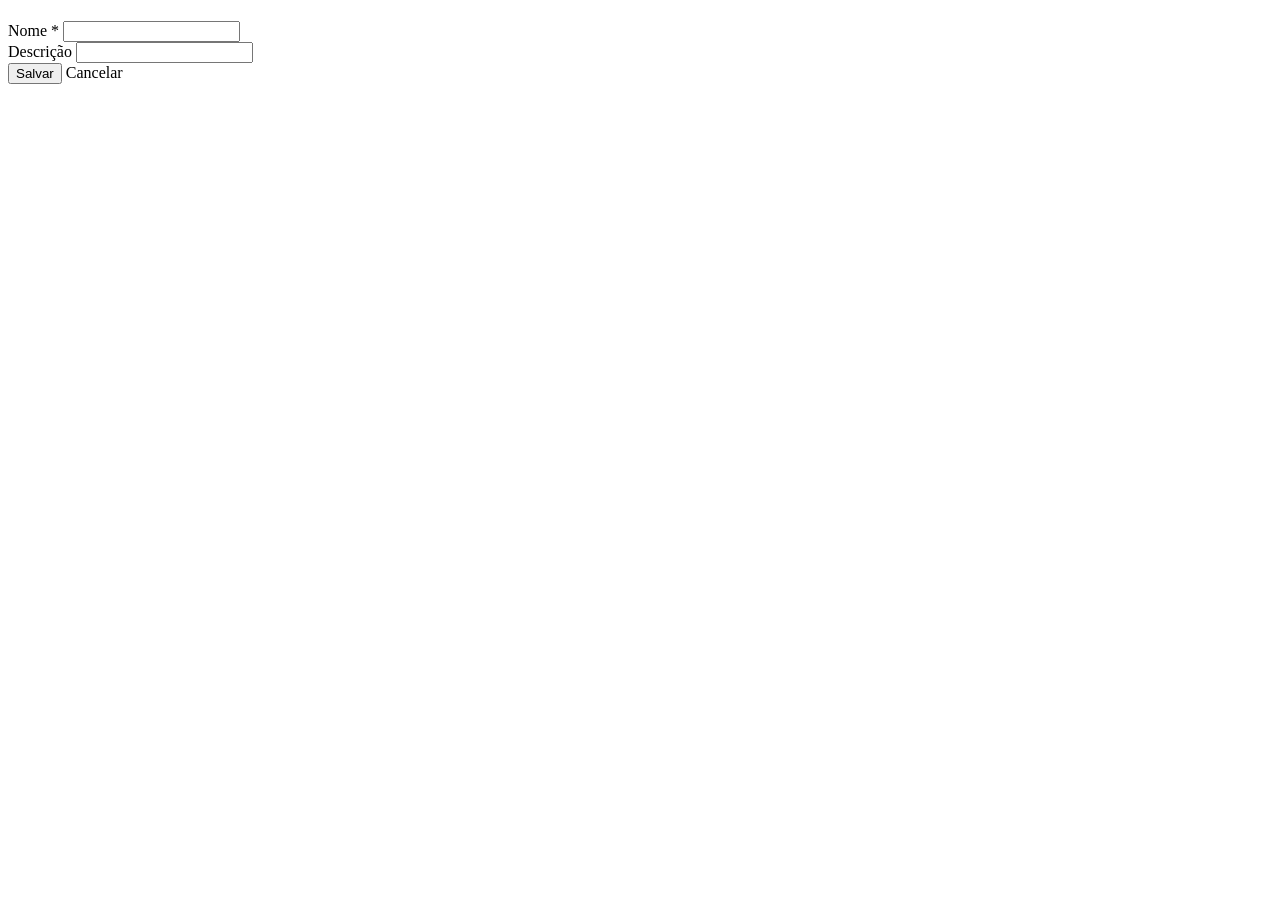
<file: src/main/resources/templates/categorias/form.html>
<!DOCTYPE html>
<html lang="pt-BR" xmlns:th="http://www.thymeleaf.org">
<head th:replace="~{fragments/layout :: head('Categorias')}"></head>
<body>
<nav th:replace="~{fragments/layout :: navbar('categorias')}"></nav>
<main class="container py-4">
  <h1 class="h3 mb-3" th:text="${id == null} ? 'Nova categoria' : 'Editar categoria'"></h1>
  <form class="card shadow-sm p-4" method="post" th:object="${form}"
        th:action="${id == null} ? @{/categorias} : @{/categorias/{id}(id=${id})}">
    <div class="alert alert-danger" th:if="${#fields.hasGlobalErrors()}" th:each="e : ${#fields.globalErrors()}" th:text="${e}"></div>
      <div class="mb-3">
        <label class="form-label" for="nome">Nome *</label>
        <input class="form-control" id="nome" type="text" maxlength="80" th:field="*{nome}" th:errorclass="is-invalid">
        <div class="invalid-feedback" th:errors="*{nome}"></div>
      </div>
      <div class="mb-3">
        <label class="form-label" for="descricao">Descrição</label>
        <input class="form-control" id="descricao" type="text" maxlength="255" th:field="*{descricao}" th:errorclass="is-invalid">
        <div class="invalid-feedback" th:errors="*{descricao}"></div>
      </div>
    <div class="d-flex gap-2">
      <button class="btn btn-primary" type="submit">Salvar</button>
      <a class="btn btn-outline-secondary" th:href="@{/categorias}">Cancelar</a>
    </div>
  </form>
</main>
<th:block th:replace="~{fragments/layout :: scripts}"></th:block>
</body>
</html>
</file>
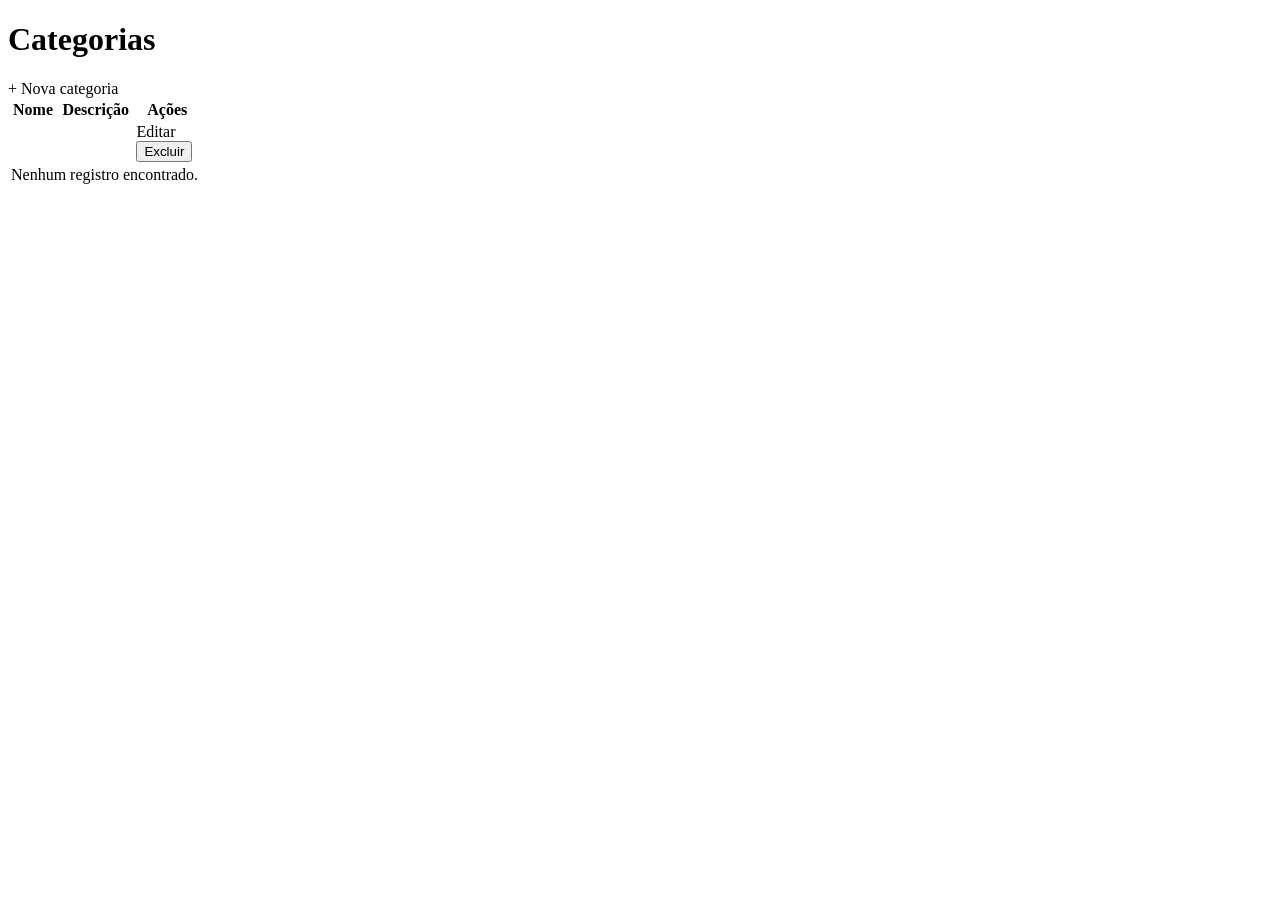
<file: src/main/resources/templates/categorias/lista.html>
<!DOCTYPE html>
<html lang="pt-BR" xmlns:th="http://www.thymeleaf.org">
<head th:replace="~{fragments/layout :: head('Categorias')}"></head>
<body>
<nav th:replace="~{fragments/layout :: navbar('categorias')}"></nav>
<main class="container py-4">
  <div class="d-flex justify-content-between align-items-center mb-3">
    <h1 class="h3 mb-0">Categorias</h1>
    <a class="btn btn-primary" th:href="@{/categorias/novo}">+ Nova categoria</a>
  </div>
  <div th:replace="~{fragments/layout :: mensagens}"></div>
  <div class="card shadow-sm">
    <div class="table-responsive">
      <table class="table table-hover align-middle mb-0">
        <thead><tr><th>Nome</th><th>Descrição</th><th class="text-end">Ações</th></tr></thead>
        <tbody>
          <tr th:each="x : ${itens}">
            <td th:text="${x.nome}"></td><td th:text="${x.descricao}"></td>
            <td class="text-end text-nowrap">
              <a class="btn btn-sm btn-outline-secondary" th:href="@{/categorias/{id}/editar(id=${x.id})}">Editar</a>
              <form class="d-inline" method="post" th:action="@{/categorias/{id}/excluir(id=${x.id})}"
                    onsubmit="return confirm('Excluir este registro?')">
                <button class="btn btn-sm btn-outline-danger" type="submit">Excluir</button>
              </form>
            </td>
          </tr>
          <tr th:if="${#lists.isEmpty(itens)}">
            <td colspan="3" class="text-center text-muted py-4">Nenhum registro encontrado.</td>
          </tr>
        </tbody>
      </table>
    </div>
  </div>
</main>
<th:block th:replace="~{fragments/layout :: scripts}"></th:block>
</body>
</html>
</file>
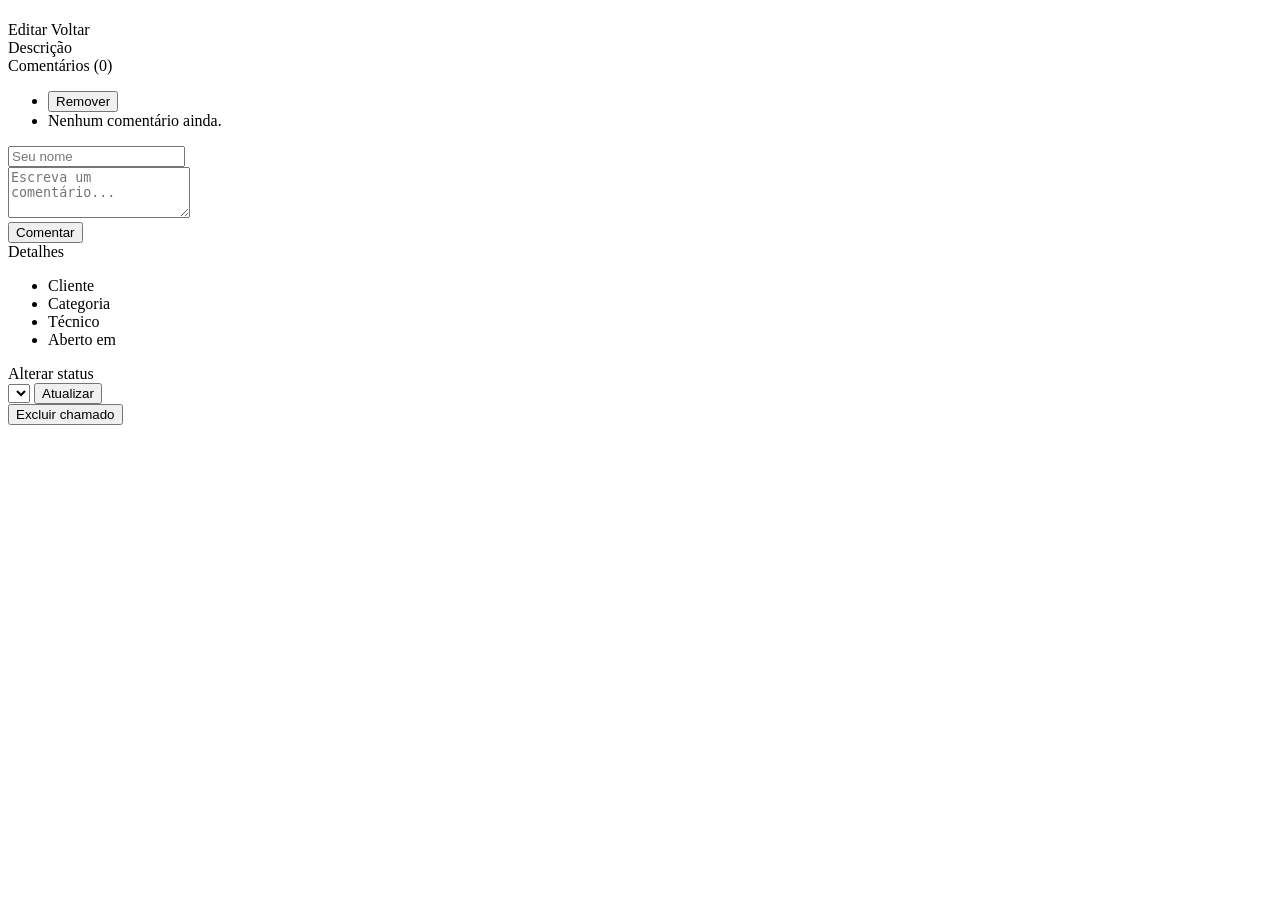
<file: src/main/resources/templates/chamados/detalhe.html>
<!DOCTYPE html>
<html lang="pt-BR" xmlns:th="http://www.thymeleaf.org">
<head th:replace="~{fragments/layout :: head('Chamado')}"></head>
<body>
<nav th:replace="~{fragments/layout :: navbar('chamados')}"></nav>
<main class="container py-4">
  <div th:replace="~{fragments/layout :: mensagens}"></div>

  <div class="d-flex justify-content-between align-items-start mb-3">
    <div>
      <h1 class="h3 mb-1" th:text="'#' + ${chamado.id} + ' ' + ${chamado.titulo}"></h1>
      <span class="badge" th:classappend="'text-bg-' + ${chamado.status.cor}" th:text="${chamado.status.rotulo}"></span>
      <span class="badge" th:classappend="'text-bg-' + ${chamado.prioridade.cor}" th:text="'Prioridade ' + ${chamado.prioridade.rotulo}"></span>
    </div>
    <div class="d-flex gap-2">
      <a class="btn btn-outline-secondary" th:href="@{/chamados/{id}/editar(id=${chamado.id})}">Editar</a>
      <a class="btn btn-outline-secondary" th:href="@{/chamados}">Voltar</a>
    </div>
  </div>

  <div class="row g-3">
    <div class="col-lg-8">
      <div class="card shadow-sm mb-3">
        <div class="card-header bg-white fw-semibold">Descrição</div>
        <div class="card-body descricao" th:text="${chamado.descricao}"></div>
      </div>

      <div class="card shadow-sm">
        <div class="card-header bg-white fw-semibold">Comentários (<span th:text="${#lists.size(chamado.comentarios)}">0</span>)</div>
        <ul class="list-group list-group-flush">
          <li class="list-group-item" th:each="m : ${chamado.comentarios}">
            <div class="d-flex justify-content-between">
              <div>
                <strong th:text="${m.autor}"></strong>
                <span class="text-muted small ms-2" th:text="${#temporals.format(m.dataCriacao, 'dd/MM/yyyy HH:mm')}"></span>
              </div>
              <form method="post" th:action="@{/comentarios/{id}/excluir(id=${m.id})}" onsubmit="return confirm('Remover este comentário?')">
                <button class="btn btn-sm btn-link text-danger p-0" type="submit">Remover</button>
              </form>
            </div>
            <div class="descricao mt-1" th:text="${m.texto}"></div>
          </li>
          <li class="list-group-item text-muted text-center py-3" th:if="${#lists.isEmpty(chamado.comentarios)}">Nenhum comentário ainda.</li>
        </ul>
        <div class="card-body border-top">
          <form method="post" th:object="${comentario}" th:action="@{/chamados/{id}/comentarios(id=${chamado.id})}">
            <div class="mb-2">
              <input class="form-control" type="text" maxlength="80" placeholder="Seu nome" th:field="*{autor}" required>
            </div>
            <div class="mb-2">
              <textarea class="form-control" rows="3" maxlength="2000" placeholder="Escreva um comentário..." th:field="*{texto}" required></textarea>
            </div>
            <button class="btn btn-primary btn-sm" type="submit">Comentar</button>
          </form>
        </div>
      </div>
    </div>

    <div class="col-lg-4">
      <div class="card shadow-sm mb-3">
        <div class="card-header bg-white fw-semibold">Detalhes</div>
        <ul class="list-group list-group-flush">
          <li class="list-group-item"><div class="small text-muted">Cliente</div><span th:text="${chamado.clienteNome}"></span></li>
          <li class="list-group-item"><div class="small text-muted">Categoria</div><span th:text="${chamado.categoriaNome}"></span></li>
          <li class="list-group-item"><div class="small text-muted">Técnico</div><span th:text="${chamado.tecnicoNome != null} ? ${chamado.tecnicoNome} : 'Não atribuído'"></span></li>
          <li class="list-group-item"><div class="small text-muted">Aberto em</div><span th:text="${#temporals.format(chamado.dataAbertura, 'dd/MM/yyyy HH:mm')}"></span></li>
        </ul>
      </div>

      <div class="card shadow-sm mb-3">
        <div class="card-header bg-white fw-semibold">Alterar status</div>
        <div class="card-body">
          <form class="d-flex gap-2" method="post" th:action="@{/chamados/{id}/status(id=${chamado.id})}">
            <select class="form-select" name="status">
              <option th:each="s : ${statusList}" th:value="${s}" th:text="${s.rotulo}" th:selected="${s == chamado.status}"></option>
            </select>
            <button class="btn btn-outline-primary" type="submit">Atualizar</button>
          </form>
        </div>
      </div>

      <form method="post" th:action="@{/chamados/{id}/excluir(id=${chamado.id})}" onsubmit="return confirm('Excluir este chamado e seus comentários?')">
        <button class="btn btn-outline-danger w-100" type="submit">Excluir chamado</button>
      </form>
    </div>
  </div>
</main>
<th:block th:replace="~{fragments/layout :: scripts}"></th:block>
</body>
</html>
</file>
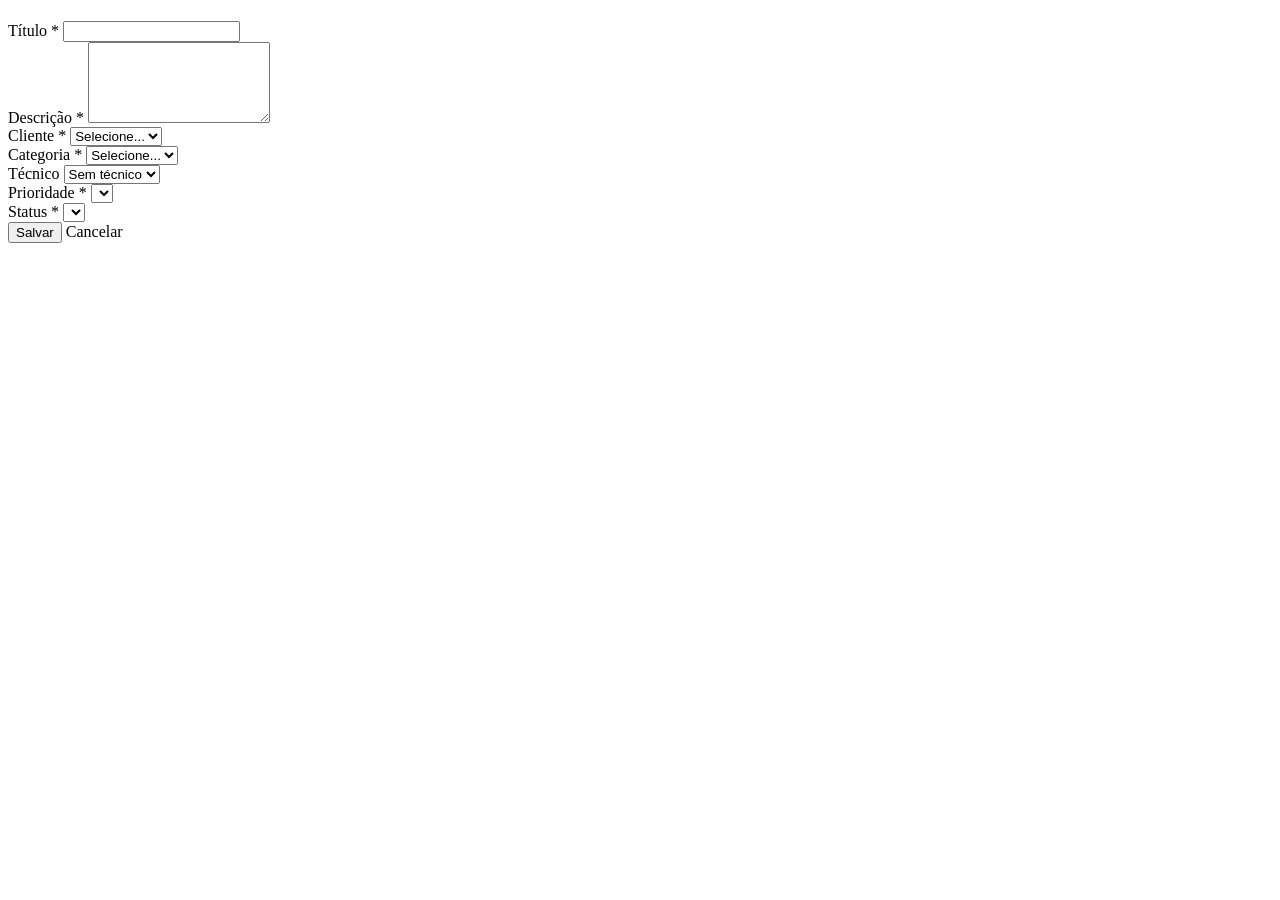
<file: src/main/resources/templates/chamados/form.html>
<!DOCTYPE html>
<html lang="pt-BR" xmlns:th="http://www.thymeleaf.org">
<head th:replace="~{fragments/layout :: head('Chamado')}"></head>
<body>
<nav th:replace="~{fragments/layout :: navbar('chamados')}"></nav>
<main class="container py-4">
  <h1 class="h3 mb-3" th:text="${id == null} ? 'Novo chamado' : 'Editar chamado #' + ${id}"></h1>

  <form class="card shadow-sm p-4" method="post" th:object="${form}"
        th:action="${id == null} ? @{/chamados} : @{/chamados/{id}(id=${id})}">

    <div class="mb-3">
      <label class="form-label" for="titulo">Título *</label>
      <input class="form-control" id="titulo" type="text" maxlength="150" th:field="*{titulo}" th:errorclass="is-invalid">
      <div class="invalid-feedback" th:errors="*{titulo}"></div>
    </div>

    <div class="mb-3">
      <label class="form-label" for="descricao">Descrição *</label>
      <textarea class="form-control" id="descricao" rows="5" maxlength="2000" th:field="*{descricao}" th:errorclass="is-invalid"></textarea>
      <div class="invalid-feedback" th:errors="*{descricao}"></div>
    </div>

    <div class="row">
      <div class="col-md-4 mb-3">
        <label class="form-label" for="clienteId">Cliente *</label>
        <select class="form-select" id="clienteId" th:field="*{clienteId}" th:errorclass="is-invalid">
          <option value="">Selecione...</option>
          <option th:each="c : ${clientes}" th:value="${c.id}" th:text="${c.nome}"></option>
        </select>
        <div class="invalid-feedback" th:errors="*{clienteId}"></div>
      </div>
      <div class="col-md-4 mb-3">
        <label class="form-label" for="categoriaId">Categoria *</label>
        <select class="form-select" id="categoriaId" th:field="*{categoriaId}" th:errorclass="is-invalid">
          <option value="">Selecione...</option>
          <option th:each="c : ${categorias}" th:value="${c.id}" th:text="${c.nome}"></option>
        </select>
        <div class="invalid-feedback" th:errors="*{categoriaId}"></div>
      </div>
      <div class="col-md-4 mb-3">
        <label class="form-label" for="tecnicoId">Técnico</label>
        <select class="form-select" id="tecnicoId" th:field="*{tecnicoId}">
          <option value="">Sem técnico</option>
          <option th:each="t : ${tecnicos}" th:value="${t.id}" th:text="${t.nome}"></option>
        </select>
      </div>
    </div>

    <div class="row">
      <div class="col-md-4 mb-3">
        <label class="form-label" for="prioridade">Prioridade *</label>
        <select class="form-select" id="prioridade" th:field="*{prioridade}" th:errorclass="is-invalid">
          <option th:each="p : ${prioridades}" th:value="${p}" th:text="${p.rotulo}"></option>
        </select>
        <div class="invalid-feedback" th:errors="*{prioridade}"></div>
      </div>
      <div class="col-md-4 mb-3" th:if="${id != null}">
        <label class="form-label" for="status">Status *</label>
        <select class="form-select" id="status" th:field="*{status}" th:errorclass="is-invalid">
          <option th:each="s : ${statusList}" th:value="${s}" th:text="${s.rotulo}"></option>
        </select>
        <div class="invalid-feedback" th:errors="*{status}"></div>
      </div>
    </div>

    <div class="d-flex gap-2">
      <button class="btn btn-primary" type="submit">Salvar</button>
      <a class="btn btn-outline-secondary" th:href="${id == null} ? @{/chamados} : @{/chamados/{id}(id=${id})}">Cancelar</a>
    </div>
  </form>
</main>
<th:block th:replace="~{fragments/layout :: scripts}"></th:block>
</body>
</html>
</file>
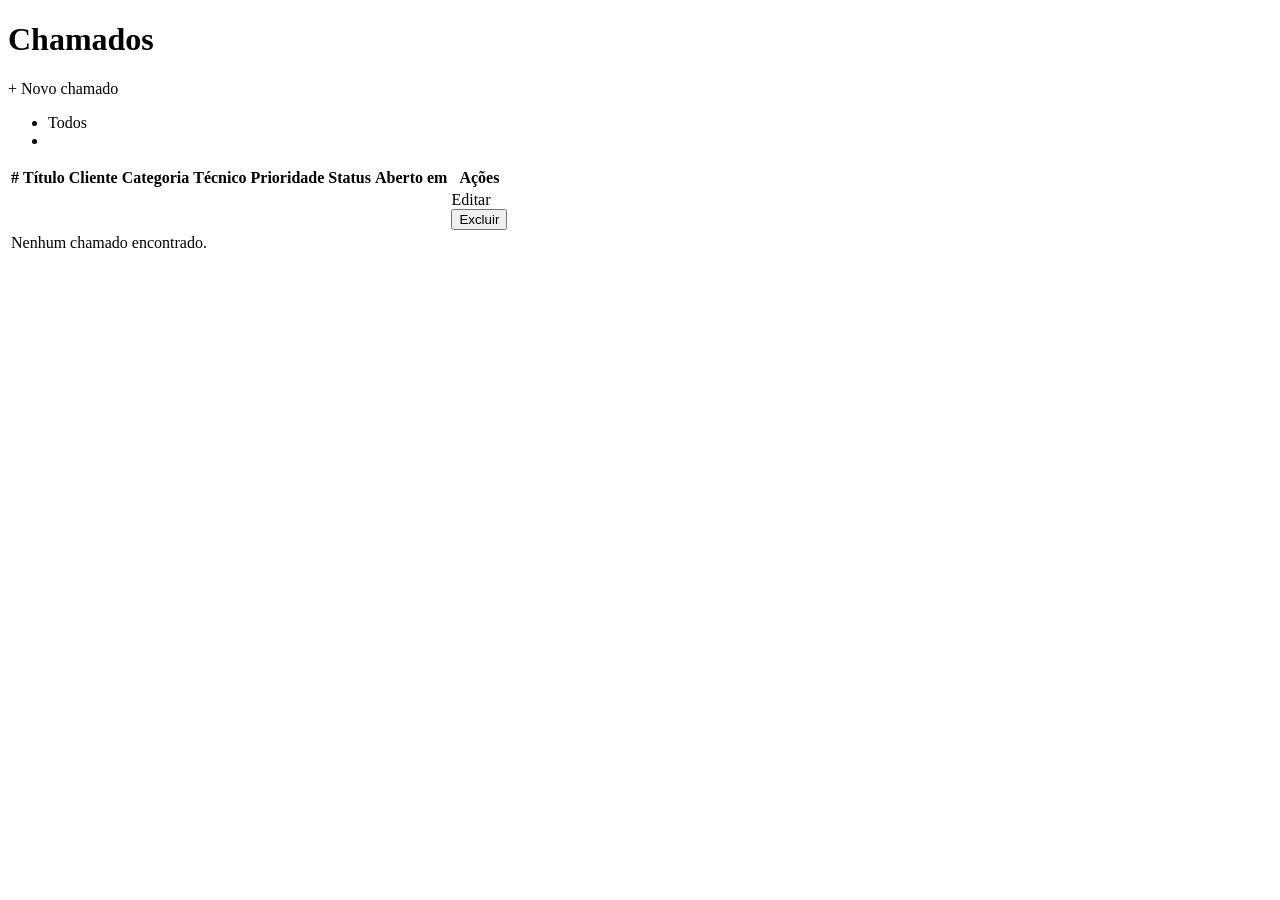
<file: src/main/resources/templates/chamados/lista.html>
<!DOCTYPE html>
<html lang="pt-BR" xmlns:th="http://www.thymeleaf.org">
<head th:replace="~{fragments/layout :: head('Chamados')}"></head>
<body>
<nav th:replace="~{fragments/layout :: navbar('chamados')}"></nav>
<main class="container py-4">
  <div class="d-flex justify-content-between align-items-center mb-3">
    <h1 class="h3 mb-0">Chamados</h1>
    <a class="btn btn-primary" th:href="@{/chamados/novo}">+ Novo chamado</a>
  </div>
  <div th:replace="~{fragments/layout :: mensagens}"></div>

  <ul class="nav nav-pills mb-3">
    <li class="nav-item"><a class="nav-link" th:classappend="${filtro == null} ? 'active'" th:href="@{/chamados}">Todos</a></li>
    <li class="nav-item" th:each="s : ${statusList}">
      <a class="nav-link" th:classappend="${filtro == s} ? 'active'" th:href="@{/chamados(status=${s})}" th:text="${s.rotulo}"></a>
    </li>
  </ul>

  <div class="card shadow-sm">
    <div class="table-responsive">
      <table class="table table-hover align-middle mb-0">
        <thead>
          <tr><th>#</th><th>Título</th><th>Cliente</th><th>Categoria</th><th>Técnico</th><th>Prioridade</th><th>Status</th><th>Aberto em</th><th class="text-end">Ações</th></tr>
        </thead>
        <tbody>
          <tr th:each="c : ${itens}">
            <td th:text="${c.id}"></td>
            <td><a class="text-decoration-none fw-semibold" th:href="@{/chamados/{id}(id=${c.id})}" th:text="${c.titulo}"></a></td>
            <td th:text="${c.clienteNome}"></td>
            <td th:text="${c.categoriaNome}"></td>
            <td th:text="${c.tecnicoNome != null} ? ${c.tecnicoNome} : '—'"></td>
            <td><span class="badge" th:classappend="'text-bg-' + ${c.prioridade.cor}" th:text="${c.prioridade.rotulo}"></span></td>
            <td><span class="badge" th:classappend="'text-bg-' + ${c.status.cor}" th:text="${c.status.rotulo}"></span></td>
            <td class="text-nowrap" th:text="${#temporals.format(c.dataAbertura, 'dd/MM/yyyy HH:mm')}"></td>
            <td class="text-end text-nowrap">
              <a class="btn btn-sm btn-outline-secondary" th:href="@{/chamados/{id}/editar(id=${c.id})}">Editar</a>
              <form class="d-inline" method="post" th:action="@{/chamados/{id}/excluir(id=${c.id})}"
                    onsubmit="return confirm('Excluir este chamado e seus comentários?')">
                <button class="btn btn-sm btn-outline-danger" type="submit">Excluir</button>
              </form>
            </td>
          </tr>
          <tr th:if="${#lists.isEmpty(itens)}">
            <td colspan="9" class="text-center text-muted py-4">Nenhum chamado encontrado.</td>
          </tr>
        </tbody>
      </table>
    </div>
  </div>
</main>
<th:block th:replace="~{fragments/layout :: scripts}"></th:block>
</body>
</html>
</file>
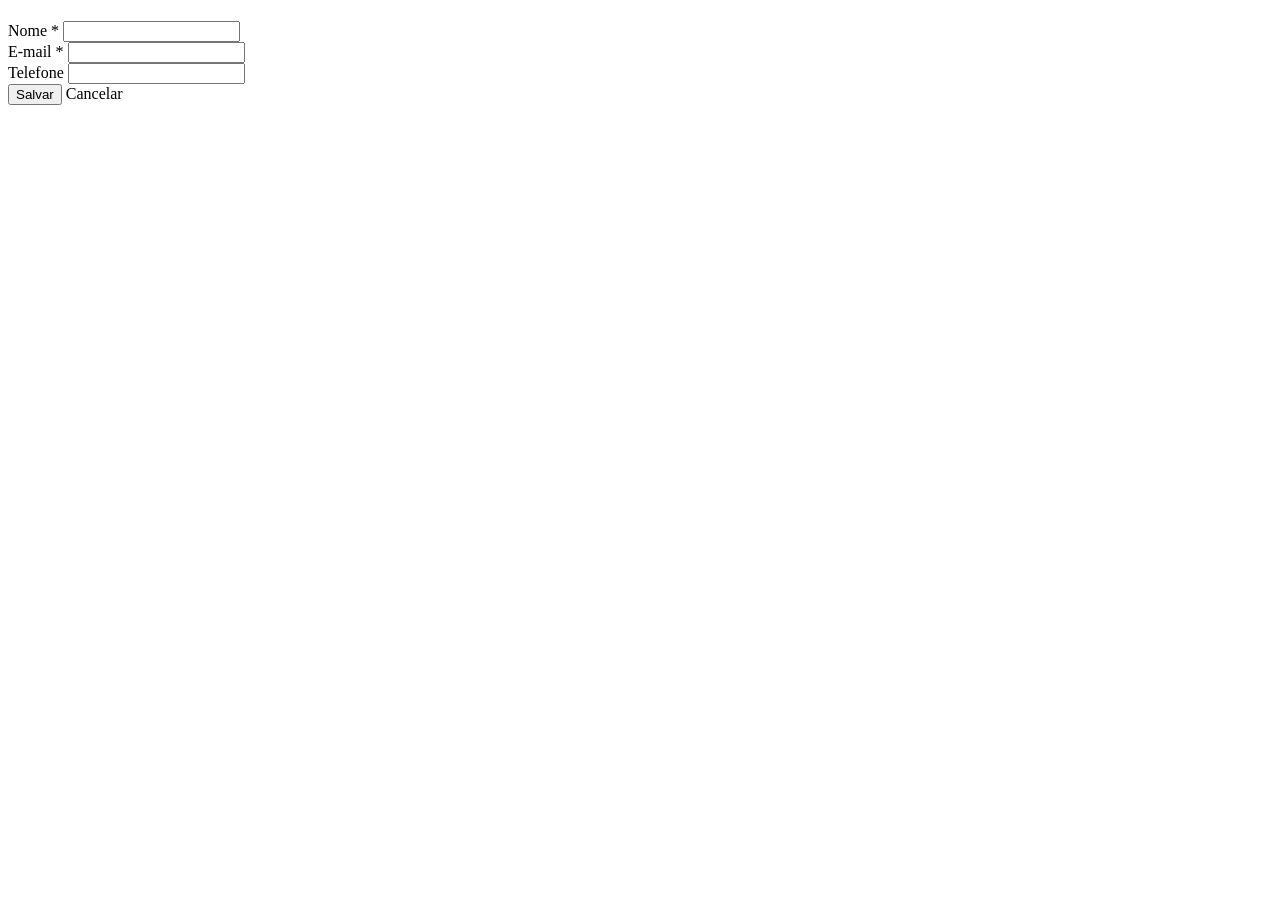
<file: src/main/resources/templates/clientes/form.html>
<!DOCTYPE html>
<html lang="pt-BR" xmlns:th="http://www.thymeleaf.org">
<head th:replace="~{fragments/layout :: head('Clientes')}"></head>
<body>
<nav th:replace="~{fragments/layout :: navbar('clientes')}"></nav>
<main class="container py-4">
  <h1 class="h3 mb-3" th:text="${id == null} ? 'Novo cliente' : 'Editar cliente'"></h1>
  <form class="card shadow-sm p-4" method="post" th:object="${form}"
        th:action="${id == null} ? @{/clientes} : @{/clientes/{id}(id=${id})}">
    <div class="alert alert-danger" th:if="${#fields.hasGlobalErrors()}" th:each="e : ${#fields.globalErrors()}" th:text="${e}"></div>
      <div class="mb-3">
        <label class="form-label" for="nome">Nome *</label>
        <input class="form-control" id="nome" type="text" maxlength="120" th:field="*{nome}" th:errorclass="is-invalid">
        <div class="invalid-feedback" th:errors="*{nome}"></div>
      </div>
      <div class="mb-3">
        <label class="form-label" for="email">E-mail *</label>
        <input class="form-control" id="email" type="email" maxlength="120" th:field="*{email}" th:errorclass="is-invalid">
        <div class="invalid-feedback" th:errors="*{email}"></div>
      </div>
      <div class="mb-3">
        <label class="form-label" for="telefone">Telefone</label>
        <input class="form-control" id="telefone" type="tel" maxlength="30" th:field="*{telefone}" th:errorclass="is-invalid">
        <div class="invalid-feedback" th:errors="*{telefone}"></div>
      </div>
    <div class="d-flex gap-2">
      <button class="btn btn-primary" type="submit">Salvar</button>
      <a class="btn btn-outline-secondary" th:href="@{/clientes}">Cancelar</a>
    </div>
  </form>
</main>
<th:block th:replace="~{fragments/layout :: scripts}"></th:block>
</body>
</html>
</file>
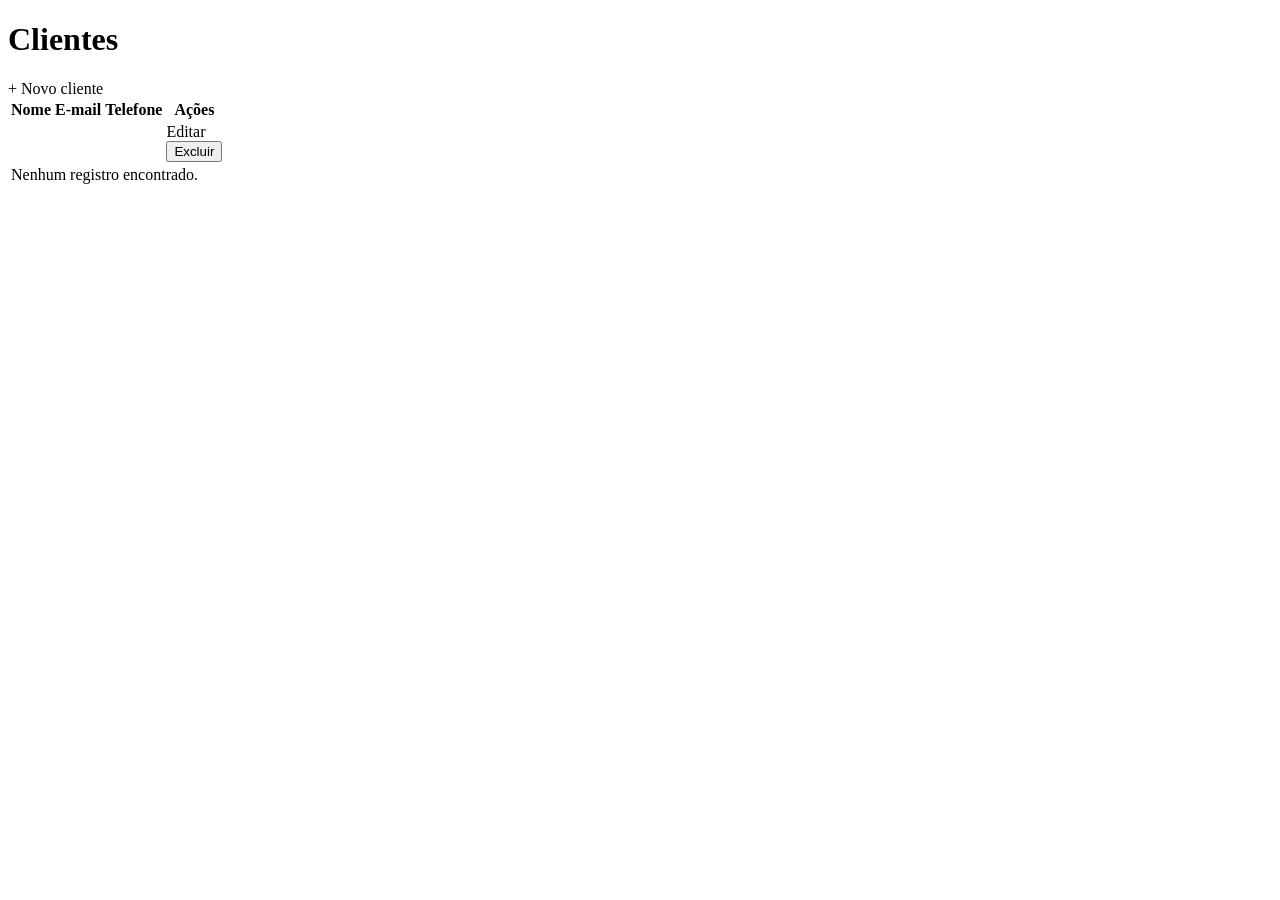
<file: src/main/resources/templates/clientes/lista.html>
<!DOCTYPE html>
<html lang="pt-BR" xmlns:th="http://www.thymeleaf.org">
<head th:replace="~{fragments/layout :: head('Clientes')}"></head>
<body>
<nav th:replace="~{fragments/layout :: navbar('clientes')}"></nav>
<main class="container py-4">
  <div class="d-flex justify-content-between align-items-center mb-3">
    <h1 class="h3 mb-0">Clientes</h1>
    <a class="btn btn-primary" th:href="@{/clientes/novo}">+ Novo cliente</a>
  </div>
  <div th:replace="~{fragments/layout :: mensagens}"></div>
  <div class="card shadow-sm">
    <div class="table-responsive">
      <table class="table table-hover align-middle mb-0">
        <thead><tr><th>Nome</th><th>E-mail</th><th>Telefone</th><th class="text-end">Ações</th></tr></thead>
        <tbody>
          <tr th:each="x : ${itens}">
            <td th:text="${x.nome}"></td><td th:text="${x.email}"></td><td th:text="${x.telefone}"></td>
            <td class="text-end text-nowrap">
              <a class="btn btn-sm btn-outline-secondary" th:href="@{/clientes/{id}/editar(id=${x.id})}">Editar</a>
              <form class="d-inline" method="post" th:action="@{/clientes/{id}/excluir(id=${x.id})}"
                    onsubmit="return confirm('Excluir este registro?')">
                <button class="btn btn-sm btn-outline-danger" type="submit">Excluir</button>
              </form>
            </td>
          </tr>
          <tr th:if="${#lists.isEmpty(itens)}">
            <td colspan="4" class="text-center text-muted py-4">Nenhum registro encontrado.</td>
          </tr>
        </tbody>
      </table>
    </div>
  </div>
</main>
<th:block th:replace="~{fragments/layout :: scripts}"></th:block>
</body>
</html>
</file>
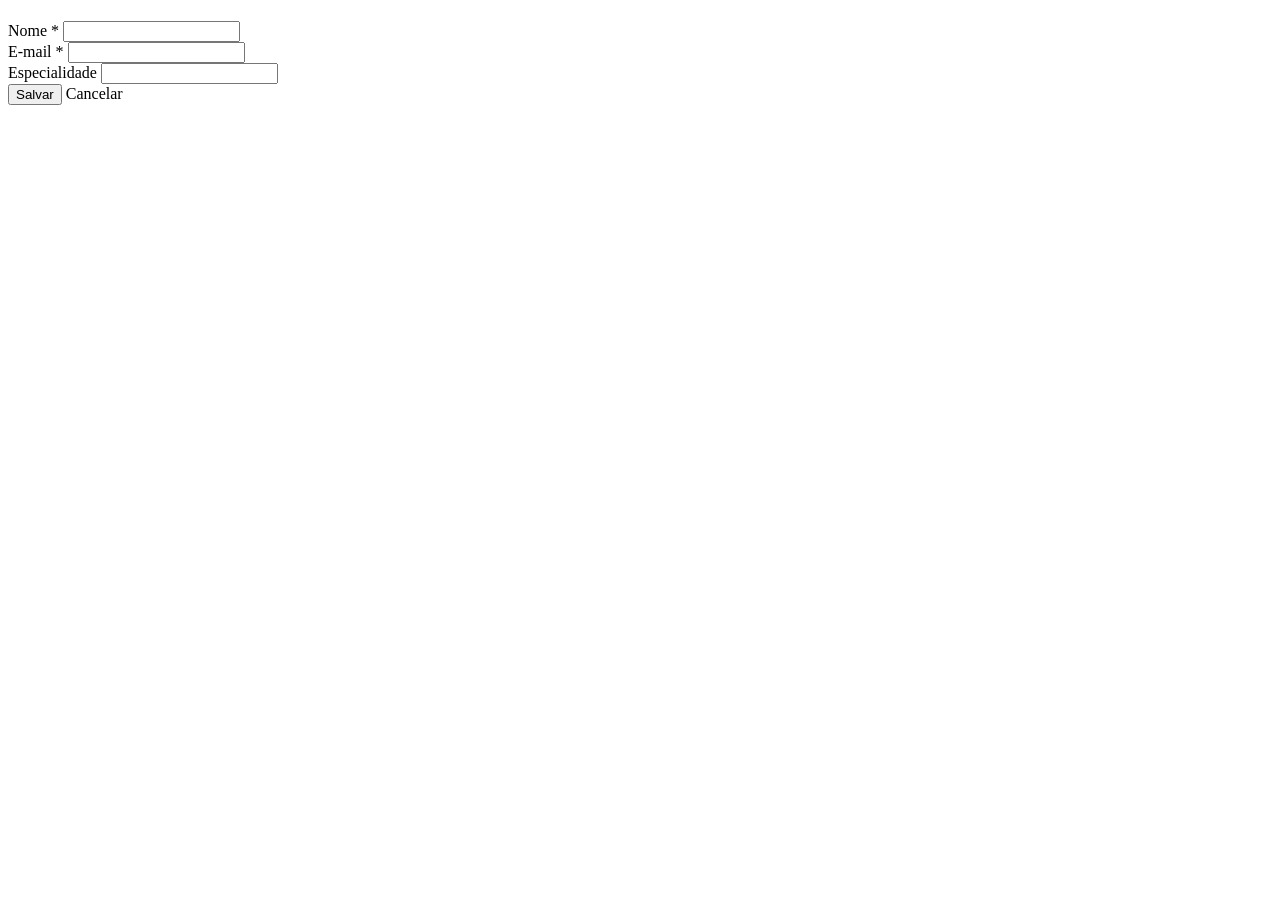
<file: src/main/resources/templates/tecnicos/form.html>
<!DOCTYPE html>
<html lang="pt-BR" xmlns:th="http://www.thymeleaf.org">
<head th:replace="~{fragments/layout :: head('Técnicos')}"></head>
<body>
<nav th:replace="~{fragments/layout :: navbar('tecnicos')}"></nav>
<main class="container py-4">
  <h1 class="h3 mb-3" th:text="${id == null} ? 'Novo técnico' : 'Editar técnico'"></h1>
  <form class="card shadow-sm p-4" method="post" th:object="${form}"
        th:action="${id == null} ? @{/tecnicos} : @{/tecnicos/{id}(id=${id})}">
    <div class="alert alert-danger" th:if="${#fields.hasGlobalErrors()}" th:each="e : ${#fields.globalErrors()}" th:text="${e}"></div>
      <div class="mb-3">
        <label class="form-label" for="nome">Nome *</label>
        <input class="form-control" id="nome" type="text" maxlength="120" th:field="*{nome}" th:errorclass="is-invalid">
        <div class="invalid-feedback" th:errors="*{nome}"></div>
      </div>
      <div class="mb-3">
        <label class="form-label" for="email">E-mail *</label>
        <input class="form-control" id="email" type="email" maxlength="120" th:field="*{email}" th:errorclass="is-invalid">
        <div class="invalid-feedback" th:errors="*{email}"></div>
      </div>
      <div class="mb-3">
        <label class="form-label" for="especialidade">Especialidade</label>
        <input class="form-control" id="especialidade" type="text" maxlength="80" th:field="*{especialidade}" th:errorclass="is-invalid">
        <div class="invalid-feedback" th:errors="*{especialidade}"></div>
      </div>
    <div class="d-flex gap-2">
      <button class="btn btn-primary" type="submit">Salvar</button>
      <a class="btn btn-outline-secondary" th:href="@{/tecnicos}">Cancelar</a>
    </div>
  </form>
</main>
<th:block th:replace="~{fragments/layout :: scripts}"></th:block>
</body>
</html>
</file>
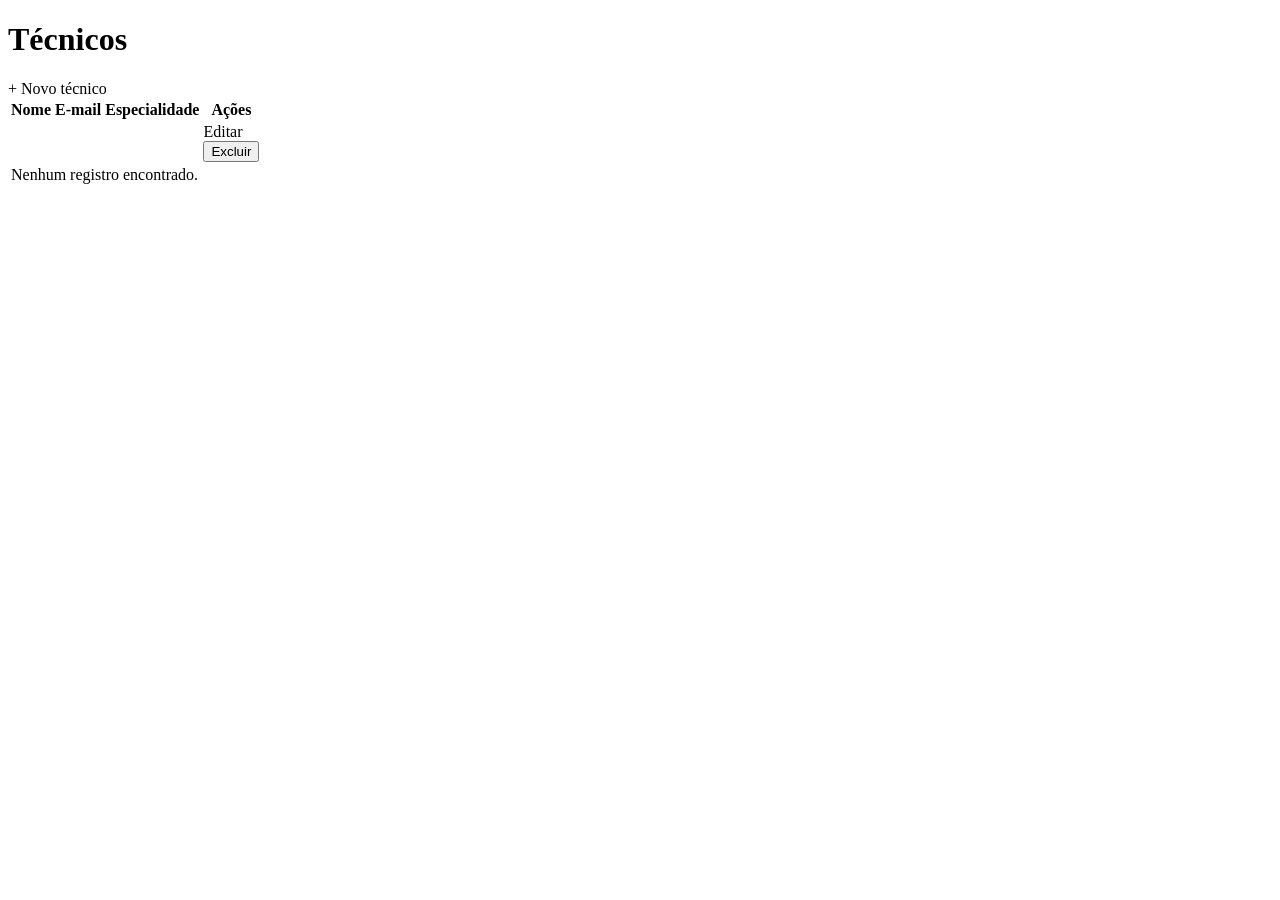
<file: src/main/resources/templates/tecnicos/lista.html>
<!DOCTYPE html>
<html lang="pt-BR" xmlns:th="http://www.thymeleaf.org">
<head th:replace="~{fragments/layout :: head('Técnicos')}"></head>
<body>
<nav th:replace="~{fragments/layout :: navbar('tecnicos')}"></nav>
<main class="container py-4">
  <div class="d-flex justify-content-between align-items-center mb-3">
    <h1 class="h3 mb-0">Técnicos</h1>
    <a class="btn btn-primary" th:href="@{/tecnicos/novo}">+ Novo técnico</a>
  </div>
  <div th:replace="~{fragments/layout :: mensagens}"></div>
  <div class="card shadow-sm">
    <div class="table-responsive">
      <table class="table table-hover align-middle mb-0">
        <thead><tr><th>Nome</th><th>E-mail</th><th>Especialidade</th><th class="text-end">Ações</th></tr></thead>
        <tbody>
          <tr th:each="x : ${itens}">
            <td th:text="${x.nome}"></td><td th:text="${x.email}"></td><td th:text="${x.especialidade}"></td>
            <td class="text-end text-nowrap">
              <a class="btn btn-sm btn-outline-secondary" th:href="@{/tecnicos/{id}/editar(id=${x.id})}">Editar</a>
              <form class="d-inline" method="post" th:action="@{/tecnicos/{id}/excluir(id=${x.id})}"
                    onsubmit="return confirm('Excluir este registro?')">
                <button class="btn btn-sm btn-outline-danger" type="submit">Excluir</button>
              </form>
            </td>
          </tr>
          <tr th:if="${#lists.isEmpty(itens)}">
            <td colspan="4" class="text-center text-muted py-4">Nenhum registro encontrado.</td>
          </tr>
        </tbody>
      </table>
    </div>
  </div>
</main>
<th:block th:replace="~{fragments/layout :: scripts}"></th:block>
</body>
</html>
</file>
